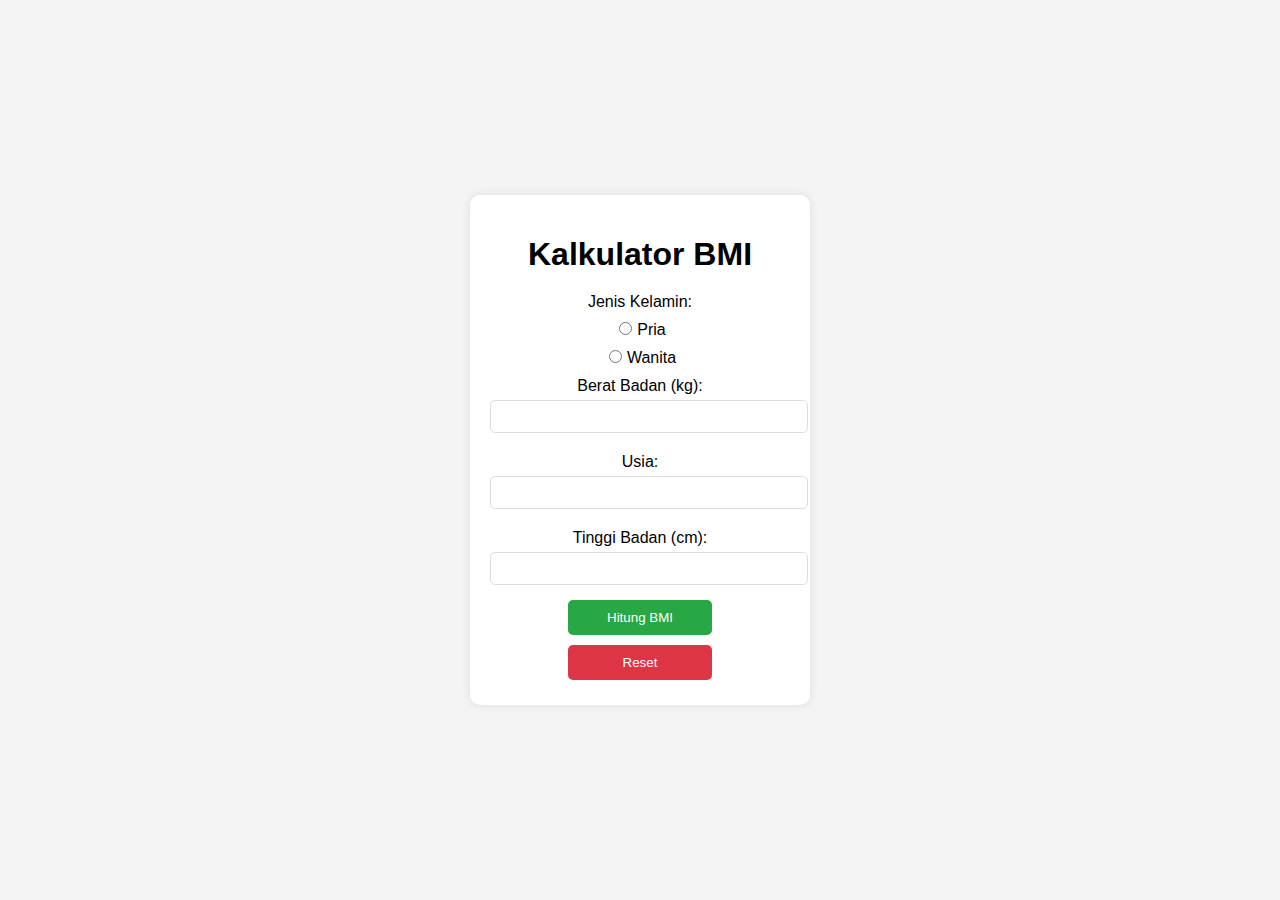
<file: index.html>
<!DOCTYPE html>
<html lang="en">
<head>
    <meta charset="UTF-8">
    <meta name="viewport" content="width=device-width, initial-scale=1.0">
    <title>Kalkulator BMI</title>
    <link rel="stylesheet" href="css/style.css">
</head>
<body>
    <div class="container">
        <h1>Kalkulator BMI</h1>
        <div class="bmi-form">
            <label>Jenis Kelamin:</label>
            <label>
                <input type="radio" name="gender" value="male" required>Pria
            </label>
            <label>
                <input type="radio" name="gender" value="female" required>Wanita
            </label>
            <label for="weight">Berat Badan (kg):</label>
            <input type="number" id="weight" required>
            <label for="age">Usia:</label>
            <input type="number" id="age" required>
            <label for="height">Tinggi Badan (cm):</label>
            <input type="number" id="height" required>
            <button id="calculate">Hitung BMI</button>
            <button id="reset">Reset</button>
        </div>
        <div id="result" class="result">
            <h2>Hasil BMI</h2>
            <p id="bmi-value"></p>
            <p id="bmi-category"></p>
        </div>
    </div>
    <script src="js/script.js"></script>
</body>
</html>
</file>
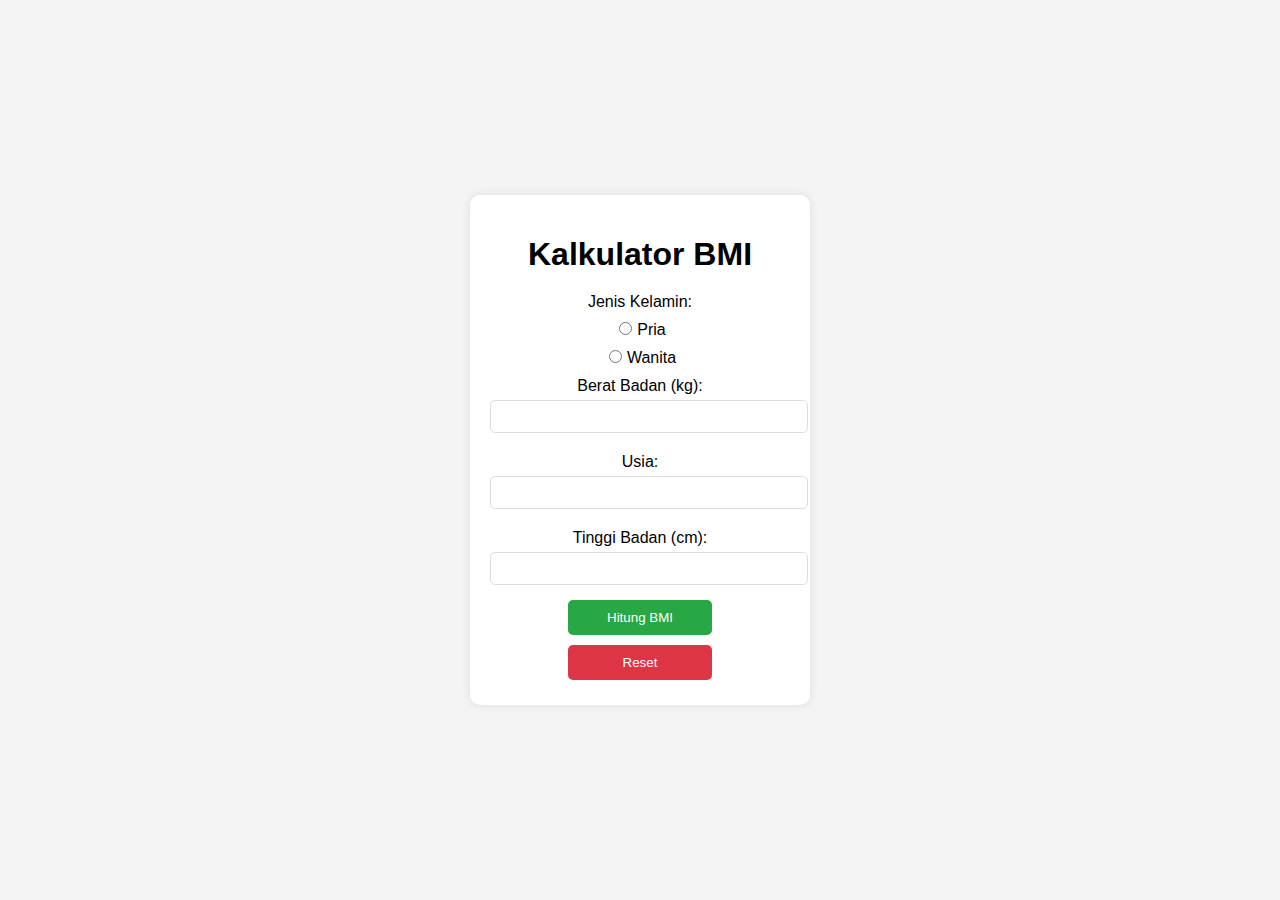
<file: bmi_calculator.html>
<!DOCTYPE html>
<html lang="en">
<head>
    <meta charset="UTF-8">
    <meta name="viewport" content="width=device-width, initial-scale=1.0">
    <title>Kalkulator BMI</title>
    <link rel="stylesheet" href="css/styles.css">
</head>
<body>
    <div class="container">
        <h1>Kalkulator BMI</h1>
        <div class="bmi-form">
            <label>Jenis Kelamin:</label>
            <label>
                <input type="radio" name="gender" value="male" required>Pria
            </label>
            <label>
                <input type="radio" name="gender" value="female" required>Wanita
            </label>
            <label for="weight">Berat Badan (kg):</label>
            <input type="number" id="weight" required>
            <label for="age">Usia:</label>
            <input type="number" id="age" required>
            <label for="height">Tinggi Badan (cm):</label>
            <input type="number" id="height" required>
            <button id="calculate">Hitung BMI</button>
            <button id="reset">Reset</button>
        </div>
        <div id="result" class="result">
            <h2>Hasil BMI</h2>
            <p id="bmi-value"></p>
            <p id="bmi-category"></p>
        </div>
    </div>
    <script src="js/scripts.js"></script>
</body>
</html>
</file>
<file: css/style.css>
body {
    font-family: Arial, sans-serif;
    background-color: #f4f4f4;
    display: flex;
    justify-content: center;
    align-items: center;
    height: 100vh;
    margin: 0;
}

.container {
    background-color: #fff;
    padding: 20px;
    border-radius: 10px;
    box-shadow: 0 0 10px rgba(0, 0, 0, 0.1);
    width: 300px;
    text-align: center;
}

h1 {
    margin-bottom: 20px;
}

.bmi-form label {
    display: block;
    margin: 10px 0 5px;
}

.bmi-form input[type="number"] {
    width: 100%;
    padding: 8px;
    margin-bottom: 10px;
    border: 1px solid #ddd;
    border-radius: 5px;
}

.bmi-form input[type="radio"] {
    margin: 0 5px;
}

.bmi-form button {
    width: 48%;
    padding: 10px;
    margin: 5px 1%;
    border: none;
    border-radius: 5px;
    cursor: pointer;
}

#calculate {
    background-color: #28a745;
    color: #fff;
}

#reset {
    background-color: #dc3545;
    color: #fff;
}

.result {
    display: none;
    margin-top: 20px;
    padding: 15px;
    background-color: #f8f9fa;
    border-radius: 10px;
    border: 1px solid #ddd;
}

.result h2 {
    margin-top: 0;
}
</file>
<file: css/styles.css>
body {
    font-family: Arial, sans-serif;
    background-color: #f4f4f4;
    display: flex;
    justify-content: center;
    align-items: center;
    height: 100vh;
    margin: 0;
}

.container {
    background-color: #fff;
    padding: 20px;
    border-radius: 10px;
    box-shadow: 0 0 10px rgba(0, 0, 0, 0.1);
    width: 300px;
    text-align: center;
}

h1 {
    margin-bottom: 20px;
}

.bmi-form label {
    display: block;
    margin: 10px 0 5px;
}

.bmi-form input[type="number"] {
    width: 100%;
    padding: 8px;
    margin-bottom: 10px;
    border: 1px solid #ddd;
    border-radius: 5px;
}

.bmi-form input[type="radio"] {
    margin: 0 5px;
}

.bmi-form button {
    width: 48%;
    padding: 10px;
    margin: 5px 1%;
    border: none;
    border-radius: 5px;
    cursor: pointer;
}

#calculate {
    background-color: #28a745;
    color: #fff;
}

#reset {
    background-color: #dc3545;
    color: #fff;
}

.result {
    display: none;
    margin-top: 20px;
    padding: 15px;
    background-color: #f8f9fa;
    border-radius: 10px;
    border: 1px solid #ddd;
}

.result h2 {
    margin-top: 0;
}
</file>
